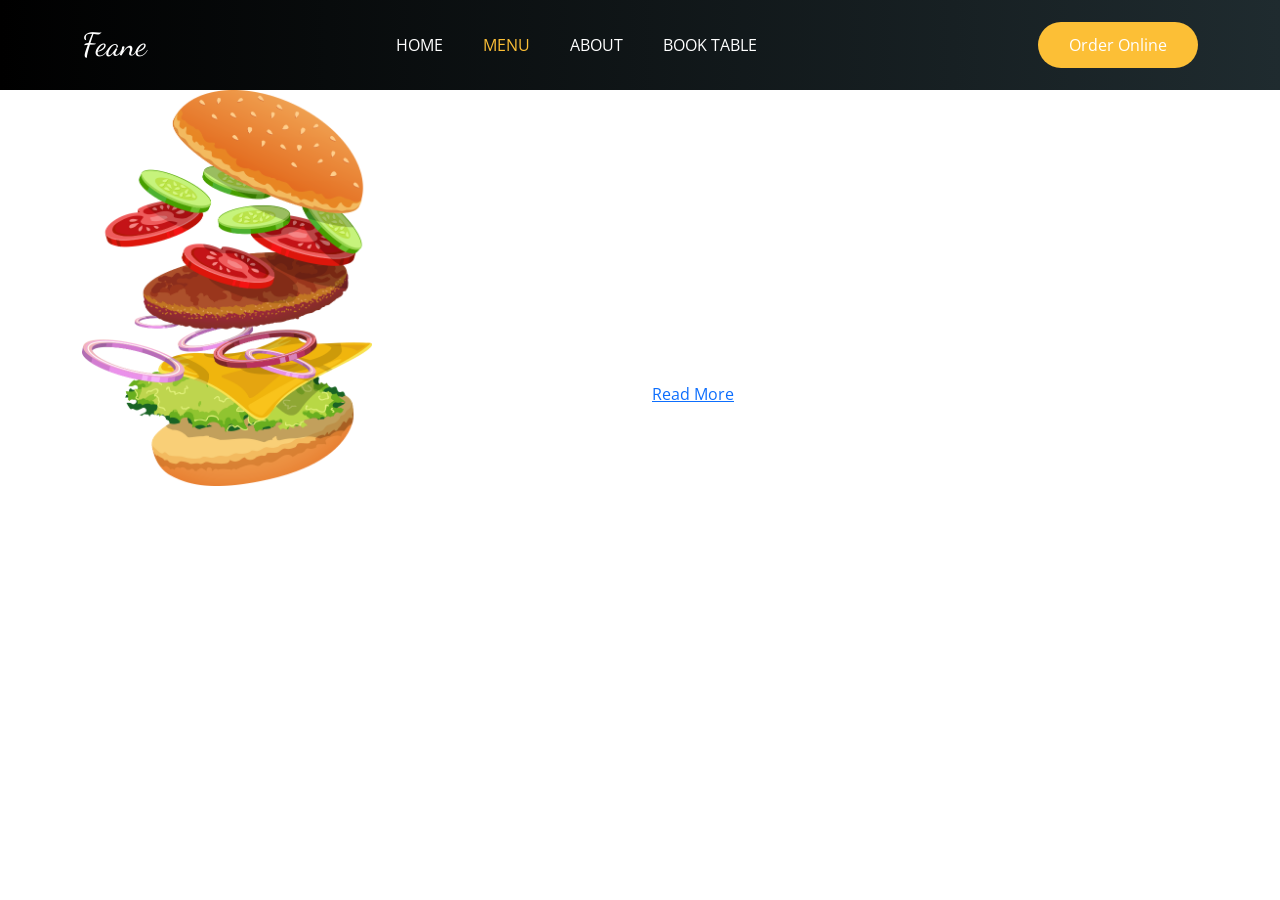
<file: pages/about.html>
<!DOCTYPE html>
<html lang="en">

<head>
  <meta charset="UTF-8">
  <meta name="viewport" content="width=device-width, initial-scale=1.0">
  <title>Feane Restaurant</title>
  <link
    href="https://fonts.googleapis.com/css2?family=Dancing+Script:wght@700&family=Open+Sans:wght@400;600&display=swap"
    rel="stylesheet">
  <link href="https://cdn.jsdelivr.net/npm/bootstrap@5.3.0/dist/css/bootstrap.min.css" rel="stylesheet">
  <link rel="stylesheet" href="../styles/style.css">
</head>

<body>

  <nav class="navbar navbar-expand-lg navbar-dark navbar-section py-3">
    <div class="container">
      <a class="navbar-brand logo text-white" href="#">Feane</a>

      <button class="navbar-toggler" type="button" data-bs-toggle="collapse" data-bs-target="#navbarContent">
        <span class="navbar-toggler-icon"></span>
      </button>

      <div class="collapse navbar-collapse justify-content-center" id="navbarContent">
        <ul class="navbar-nav gap-lg-4 text-center">
          <li class="nav-item">
            <a class="nav-link text-white" href="#">HOME</a>
          </li>
          <li class="nav-item">
            <a class="nav-link active text-white" href="#">MENU</a>
          </li>
          <li class="nav-item">
            <a class="nav-link text-white" href="#">ABOUT</a>
          </li>
          <li class="nav-item">
            <a class="nav-link text-white" href="#">BOOK TABLE</a>
          </li>
        </ul>
      </div>

      <div class="d-flex align-items-center gap-3">
        <i class="bi bi-person-fill text-white"></i>
        <i class="bi bi-cart-fill text-white"></i>
        <i class="bi bi-search text-white"></i>

        <button class="btn text-white order-btn">Order Online</button>
      </div>
    </div>
  </nav>

  <section class="about-section">
    <div class="container">
      <div class="row align-items-center">
        <div class="col-md-6">
          <div class="about-img-box">
            <img src="../image/about-img.png" alt="Burger" class="img-fluid">
          </div>
        </div>
        <div class="col-md-6 text-white">
          <div class="about-detail">
            <h2 class="display-4">We Are Feane</h2>
            <p>
              There are many variations of passages of Lorem Ipsum available, but the majority have suffered alteration
              in some form, by injected humour, or randomised words which don't look even slightly believable. If you
              are going to use a passage of Lorem Ipsum, you need to be sure there isn't anything embarrassing hidden in
              the middle of text. All
            </p>
            <a href="#" class="btn-read-more">Read More</a>
          </div>
        </div>
      </div>
    </div>
  </section>

</body>

</html>
</file>
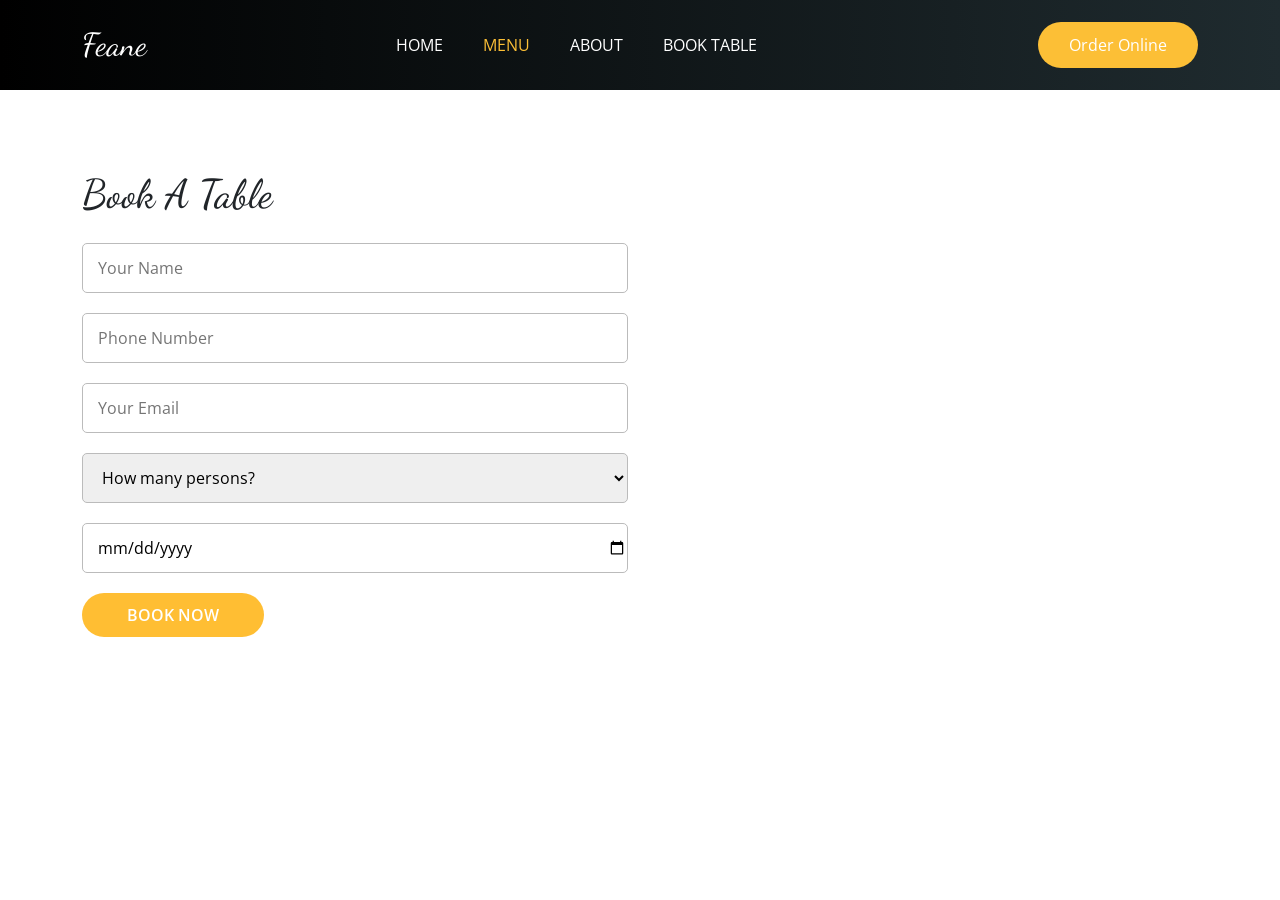
<file: pages/book-table.html>
<!DOCTYPE html>
<html lang="en">

<head>
    <meta charset="UTF-8">
    <meta name="viewport" content="width=device-width, initial-scale=1.0">
    <title>Feane Restaurant</title>
    <link
        href="https://fonts.googleapis.com/css2?family=Dancing+Script:wght@700&family=Open+Sans:wght@400;600&display=swap"
        rel="stylesheet">
    <link href="https://cdn.jsdelivr.net/npm/bootstrap@5.3.0/dist/css/bootstrap.min.css" rel="stylesheet">
    <link rel="stylesheet" href="../styles/style.css">
</head>

<body>

    <nav class="navbar navbar-expand-lg navbar-dark navbar-section py-3">
        <div class="container">
            <a class="navbar-brand logo text-white" href="#">Feane</a>

            <button class="navbar-toggler" type="button" data-bs-toggle="collapse" data-bs-target="#navbarContent">
                <span class="navbar-toggler-icon"></span>
            </button>

            <div class="collapse navbar-collapse justify-content-center" id="navbarContent">
                <ul class="navbar-nav gap-lg-4 text-center">
                    <li class="nav-item">
                        <a class="nav-link text-white" href="#">HOME</a>
                    </li>
                    <li class="nav-item">
                        <a class="nav-link active text-white" href="#">MENU</a>
                    </li>
                    <li class="nav-item">
                        <a class="nav-link text-white" href="#">ABOUT</a>
                    </li>
                    <li class="nav-item">
                        <a class="nav-link text-white" href="#">BOOK TABLE</a>
                    </li>
                </ul>
            </div>

            <div class="d-flex align-items-center gap-3">
                <i class="bi bi-person-fill text-white"></i>
                <i class="bi bi-cart-fill text-white"></i>
                <i class="bi bi-search text-white"></i>

                <button class="btn text-white order-btn">Order Online</button>
            </div>
        </div>
    </nav>
    <section class="second-section">
        <div class="container">
            <h2 class="title-font">Book A Table</h2>
            <div class="row">
                <div class="col-md-6">
                    <form>
                        <input type="text" placeholder="Your Name" class="my-input">
                        <input type="text" placeholder="Phone Number" class="my-input">
                        <input type="email" placeholder="Your Email" class="my-input">
                        <select class="my-input">
                            <option>How many persons?</option>
                            <option>2</option>
                            <option>4</option>
                        </select>
                        <input type="date" class="my-input">
                        <button type="button" class="yellow-btn">BOOK NOW</button>
                    </form>
                </div>
                <div class="col-md-6">
                    <div class="map-box">
                        <iframe src="https://www.google.com/maps/embed" width="100%" height="350"
                            style="border:0; border-radius: 15px;"></iframe>
                    </div>
                </div>
            </div>
        </div>
    </section>

</body>

</html>
</file>
<file: styles/style.css>
body {
  margin: 0;
  font-family: "Open Sans", sans-serif;
  background-color: #ffffff;
}

.first-section {
  background-color: #222831;
  padding: 80px 0;
}

.second-section {
  padding: 80px 0;
  background-color: #ffffff;
}

.title-font {
  font-family: "Dancing Script", cursive;
  font-size: 40px;
  margin-bottom: 25px;
}

.text-white {
  color: #ffffff;
}

.yellow-btn {
  background-color: #ffbe33;
  color: #ffffff;
  padding: 10px 45px;
  border-radius: 40px;
  text-decoration: none;
  display: inline-block;
  border: none;
  font-weight: 600;
}

.my-input {
  width: 100%;
  height: 50px;
  border: 1px solid #bbbbbb;
  margin-bottom: 20px;
  padding-left: 15px;
  border-radius: 5px;
  display: block;
}

.img-fluid {
  max-width: 100%;
  height: auto;
}

.map-box {
  width: 100%;
}

.icon {
  width: 35px;
  height: 35px;
}

.wid100px {
  width: 200px;
  height: 50px;
}

img {
  width: 290px;
  height: 215px;
}

.navbar-section {
  background: linear-gradient(to right, #000, #1f2b2f);
}

.logo {
  font-family: "Dancing Script", cursive;
  font-size: 2rem;
}

.nav-link.active,
.nav-link:hover {
  color: #fcbf36 !important;
}

.order-btn {
  background-color: #fcbf36;
  border-radius: 30px;
  padding: 10px 30px;
}

.hero-bg {
  width: 99vw;
  height: 95vh;
  background-image: url(image/hero-bg.jpg);
  background-size: cover;
  background-position: center;
}

.offer-card {
  background-color: #1f2630;
}

.offer-img {
  width: 180px;
  height: 180px;
  object-fit: cover;
  border: 5px solid #ffc107;
}

.offer-title {
  font-family: cursive;
}

.offer-text {
  font-size: 50px;
  font-weight: 300;
}

.offer-text small {
  font-family: cursive;
  font-size: 24px;
}

.order-btn {
  border-radius: 50px;
  padding: 10px 30px;
}
</file>
